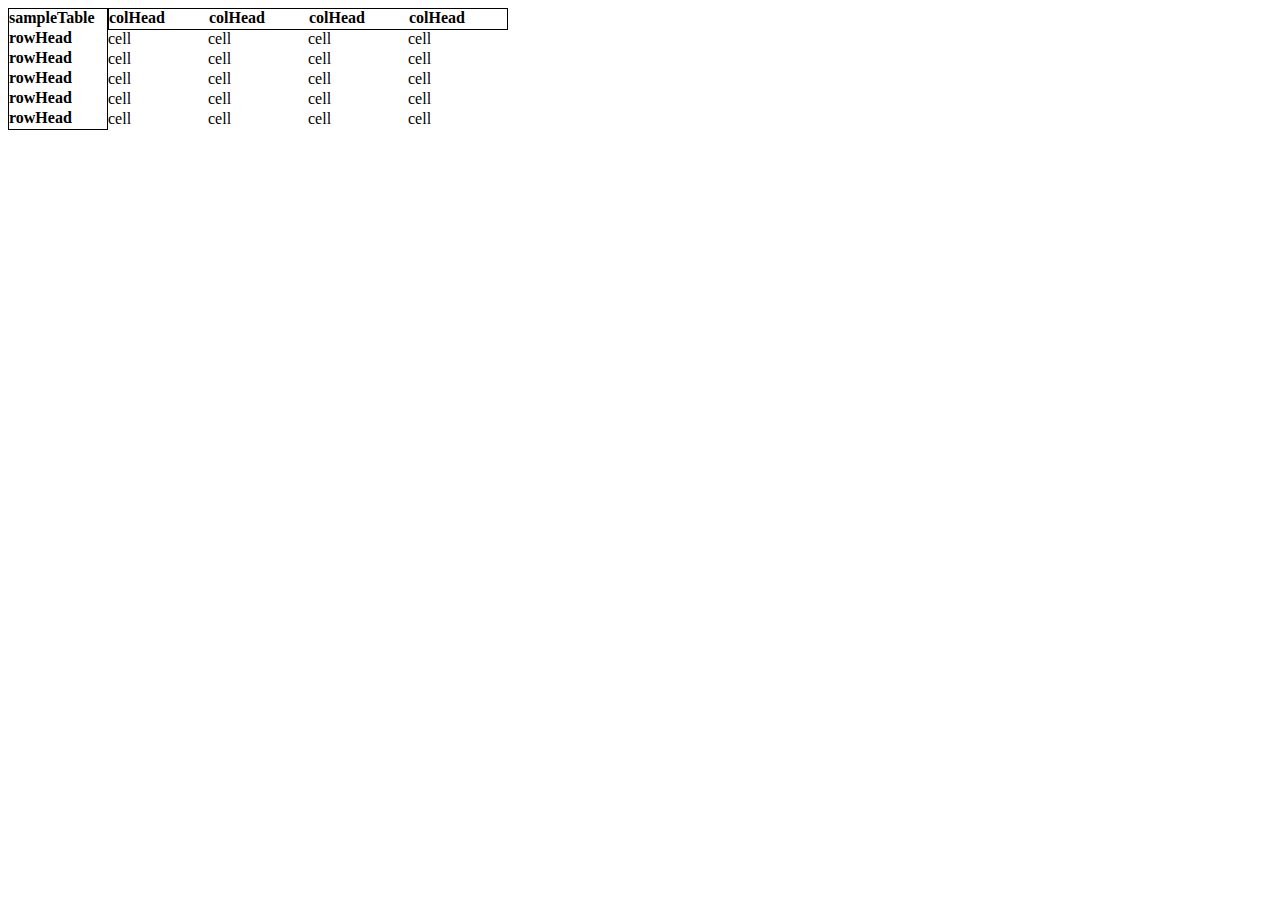
<file: index.html>
<!DOCTYPE html>
<html>

<head>
    <title>Fixed Header Table</title>
    <link rel="stylesheet" type="text/css" href="table.css">
</head>

<body>

    <div id="temp"></div>
    <div id="temp2"></div>
    
    <script type="text/javascript" src="table.js"></script>
    <script type="text/javascript">
        var table1 = tableModule.createTable(1000,50);
        tableModule.insertTable('temp',table1);

        
    </script>
</body>

</html>
</file>
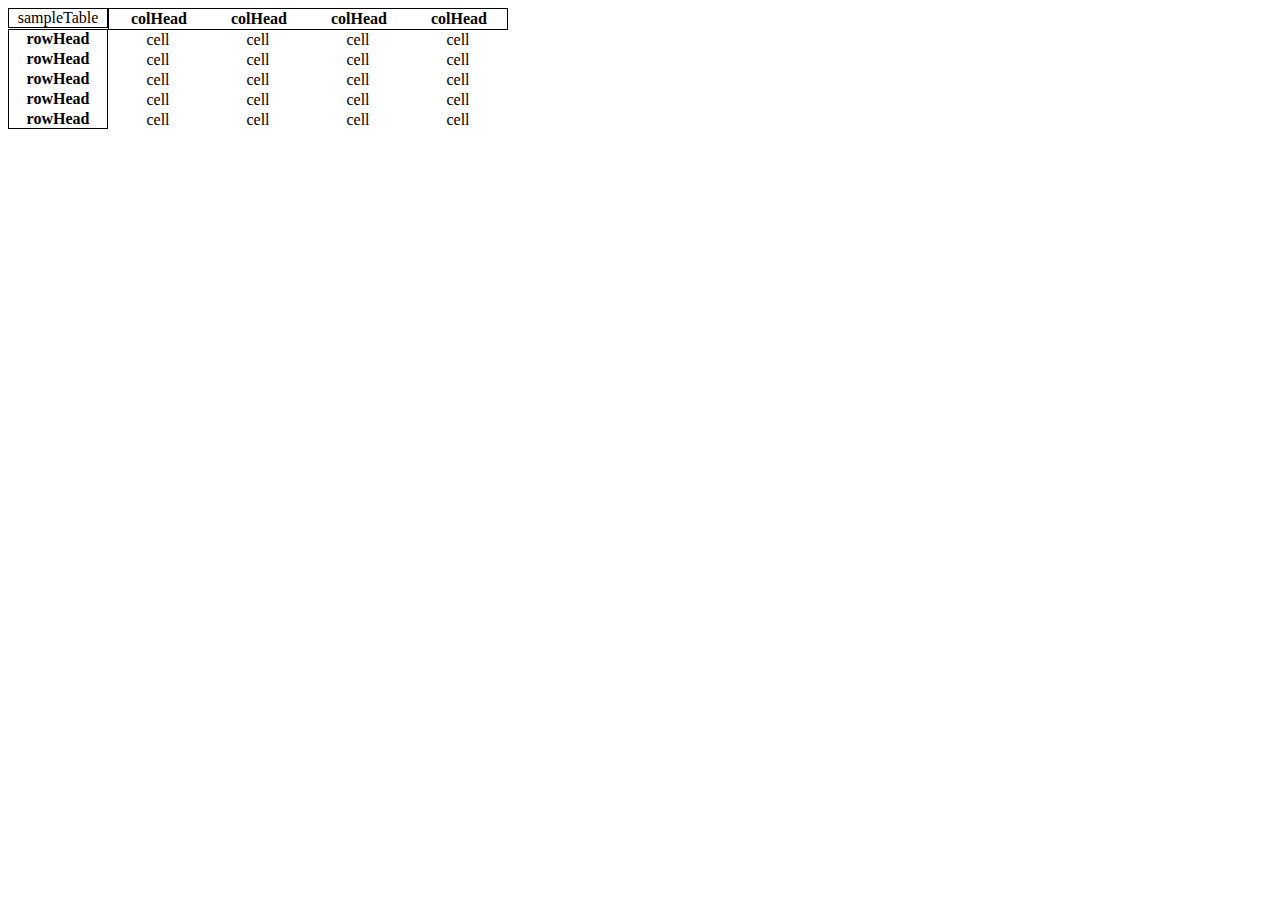
<file: table/index-table.html>
<!DOCTYPE html>
<html>

<head>
    <title>Fixed Header Table</title>
    <link rel="stylesheet" type="text/css" href="table_tbl.css">
</head>

<body>

    <div id="temp"></div>
    <div id="temp2"></div>
    
    <script type="text/javascript" src="table_tbl.js"></script>
    <script type="text/javascript">
        var table1 = tableModule.createTable(1000,50);
        tableModule.insertTable('temp',table1);

        
    </script>
</body>

</html>
</file>
<file: table.css>
* {
    box-sizing: border-box;
}
div.cell, div.colHeaderElement {
    display: table-cell;
}
div.cellDimensions {
    min-width: 100px;
    height: 20px;
}
div.tableRow, div.commonHeader, div.rowHeaderElement {
    display: table-row;
}
div.tableColHeader, div.tableBody, div.leftRowHeader {
    overflow: auto;
}
div.leftHeader {
    float: left;
}
div.tableWidth {
    width: 400px;
}
div.tableHeight {
    height: 100px;
}
div.rowHeaderWidth {
    width: 100px;
}
div.tableColHeader, div.leftHeader {
    font-weight: bold;
    border: 1px solid;
}
</file>
<file: table/table_tbl.css>
* {
    box-sizing: border-box;
}
.cellDimensions {
    min-width: 100px;
    height: 20px;
    max-width: 100px;
    overflow: hidden;
    text-align: center;
}
.leftHeader {
    float: left;
}
.tableColHeader, .tableBody, .leftRowHeader {
    overflow: auto;
    display: block
}
.tableColHeader, .leftRowHeader {
    font-weight: bold;
    border: 1px solid;
}
div.leftRowHeader > table, div.tableColHeader > table, div.tableBody > table {
    width: 100%;
    border-spacing: 0px;
}
.commonHeader {
    border: 1px solid;
}
.tableWidth {
    width: 400px;
}
.tableHeight {
    height: 100px;
}
.rowHeaderWidth {
    width: 100px;
}
.leftRowHeader {
    margin-top: 1px;
}
</file>
